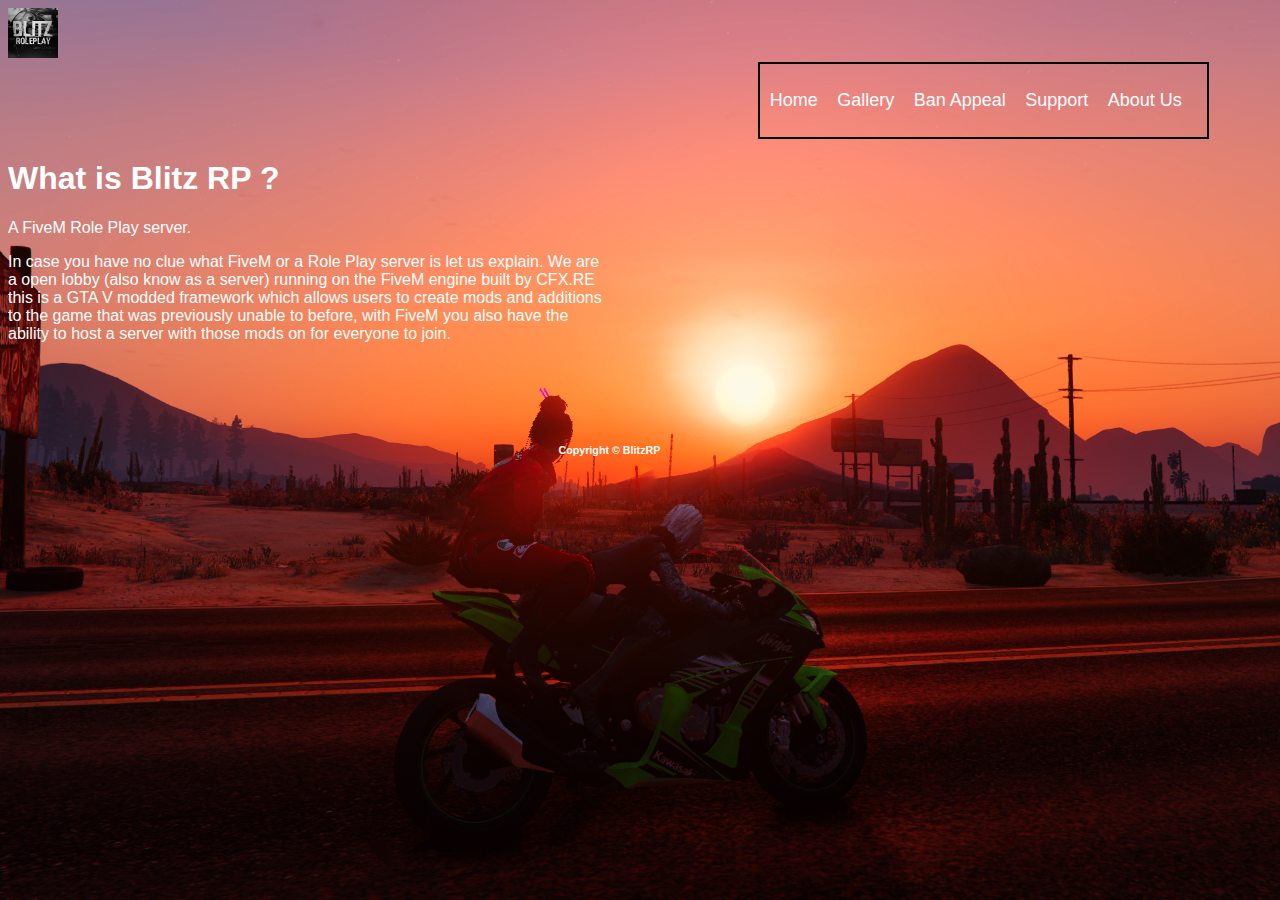
<file: index.html>
<!DOCTYPE html>
<html lang="en">
<head>
    <meta charset="UTF-8">
    <meta http-equiv="X-UA-Compatible" content="IE=edge">
    <meta name="viewport" content="width=device-width, initial-scale=1.0">
    <meta name="keywords" content="">
    <link rel="stylesheet" type="text/css" href="style.css">
    <link rel="shortcut icon" type="image/png" href="images/BlitzLogo.png"/>
    <title>Blitz RP</title>
</head>
<body>
    <header>
        <div class="container">
            <div id="blitzrp">
                <a href="index.html"><img src="images/BlitzLogo.png" alt="BlitzLogo"></a>
            </div>
            <nav id="navbar">
                <ul>
                    <li><a href="index.html">Home</a></li>
                    <li><a href="gallery.html">Gallery</a></li>
                    <li><a href="ban.html">Ban Appeal</a></li>
                    <li><a href="support.html">Support</a></li>
                    <li><a href="aboutus.html">About Us</a></li>
                </ul>
            </nav>
        </div>
    </header>
    <section id="whatis">
        <div class="container">
            <h1>What is Blitz RP ?</h1>
            <p>A FiveM Role Play server.</p>
            <p>In case you have no clue what FiveM or a Role Play server is let us explain. We are a open lobby (also know as a server) running on the FiveM engine built by CFX.RE this is a GTA V modded framework which allows users to create mods and additions to the game that was previously unable to before, with FiveM you also have the ability to host a server with those mods on for everyone to join.</p>

        </div>
    </section>
    <aside id="">
        <div class="container">

        </div>
    </aside>
    
    <footer id="footer">
        <div class="container">
            <h6>Copyright &copy BlitzRP</h6>
        </div>
    </footer>

</body>

</html>
</file>
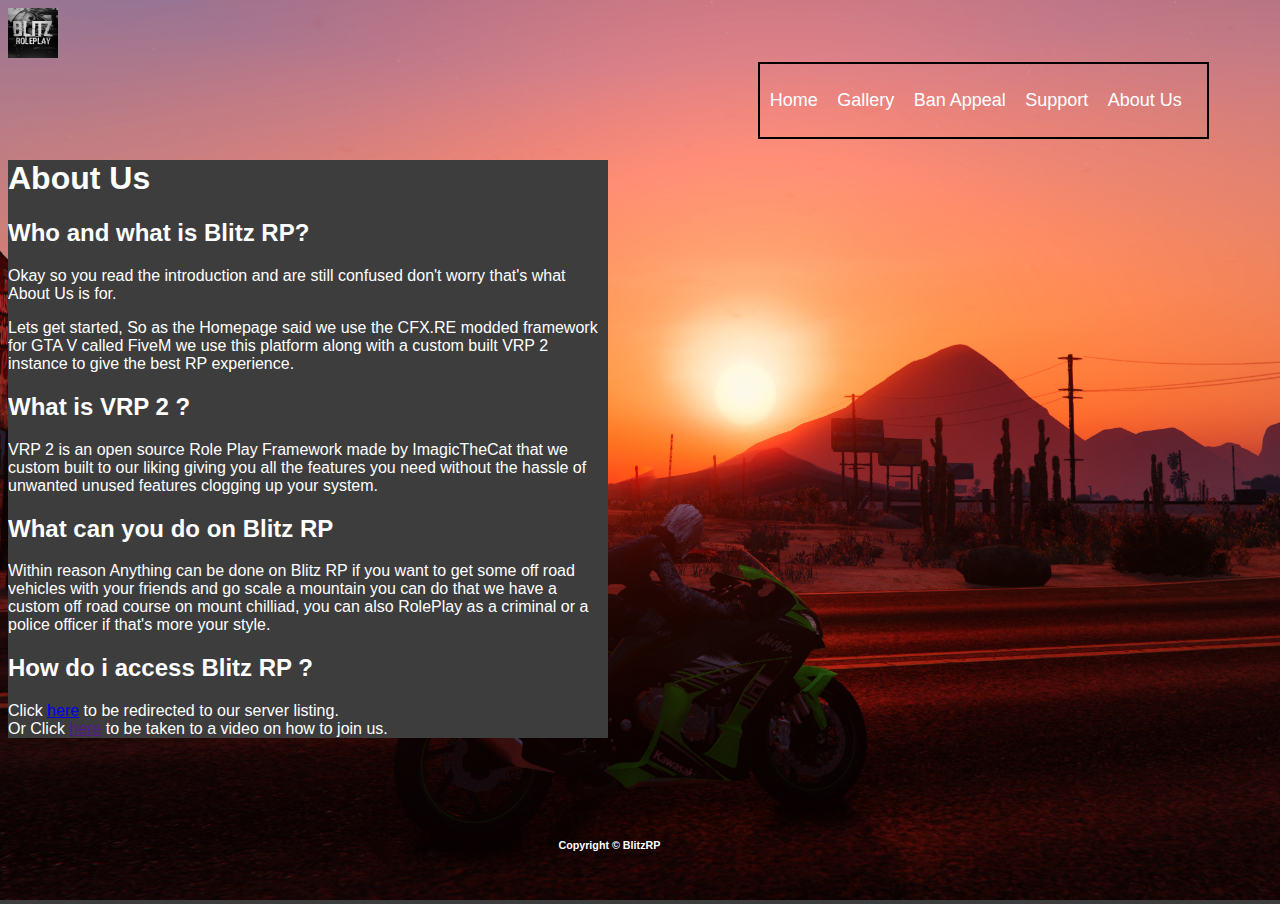
<file: aboutus.html>
<!DOCTYPE html>
<html lang="en">
<head>
    <meta charset="UTF-8">
    <meta http-equiv="X-UA-Compatible" content="IE=edge">
    <meta name="viewport" content="width=device-width, initial-scale=1.0">
    <link rel="stylesheet" type="text/css" href="style.css">
    <link rel="shortcut icon" type="image/png" href="images/BlitzLogo.png"/>
    <title>Blitz RP About Us</title>
</head>
<body>
    <header id="header">
        <div class="container">
            <div id="blitzrp">
                <a href="index.html"><img src="images/BlitzLogo.png" alt="BlitzLogo"></a>
            </div>
            <nav id="navbar">
                <ul>
                    <li><a href="index.html">Home</a></li>
                    <li><a href="gallery.html">Gallery</a></li>
                    <li><a href="ban.html">Ban Appeal</a></li>
                    <li><a href="support.html">Support</a></li>
                    <li><a href="aboutus.html">About Us</a></li>
                    
                </ul>
            </nav>
        </div>
    </header>
    <div class="container">
        <div id="aboutusleft">
            <div id="altext">
                <h1>About Us</h1>
                <h2>Who and what is Blitz RP?</h2>
                <div>
                    <div>
                        <p>Okay so you read the introduction and are still confused don't worry that's what About Us is for.</p>
                        <p>
                            Lets get started, So as the Homepage said we use the CFX.RE modded framework for GTA V called FiveM we use this platform along with a custom built VRP 2 instance to give the best RP experience.
                        </p>
                    </div>
                    <div>
                        <h2>What is VRP 2 ?</h2>
                        <p>
                            VRP 2 is an open source Role Play Framework made by ImagicTheCat that we custom built to our liking giving you all the features you need without the hassle of unwanted unused features clogging up your system.
                        </p>
                    </div>
                    <div>
                        <h2>What can you do on Blitz RP</h2>
                        <p>
                            Within reason Anything can be done on Blitz RP if you want to get some off road vehicles with your friends and go scale a mountain you can do that we have a custom off road course on mount chilliad, you can also RolePlay as a criminal or a police officer if that's more your style. 
                        </p>
                    </div>
                    <div>
                        <h2>How do i access Blitz RP ?</h2>
                        <p>
                            Click <a href="https://servers.fivem.net/servers/detail/kpvvqa" target=_blank>here</a> to be redirected to our server listing.
                            <br>
                            Or Click  <a href="">here</a> to be taken to a video on how to join us. 
                        </p>
                    </div>
                </div>
            </div>
        </div>
    </div>

    <footer id="footer">
        <div class="container">
            <h6>Copyright &copy BlitzRP</h6>
        </div>
    </footer>
</body>
</html>
</file>
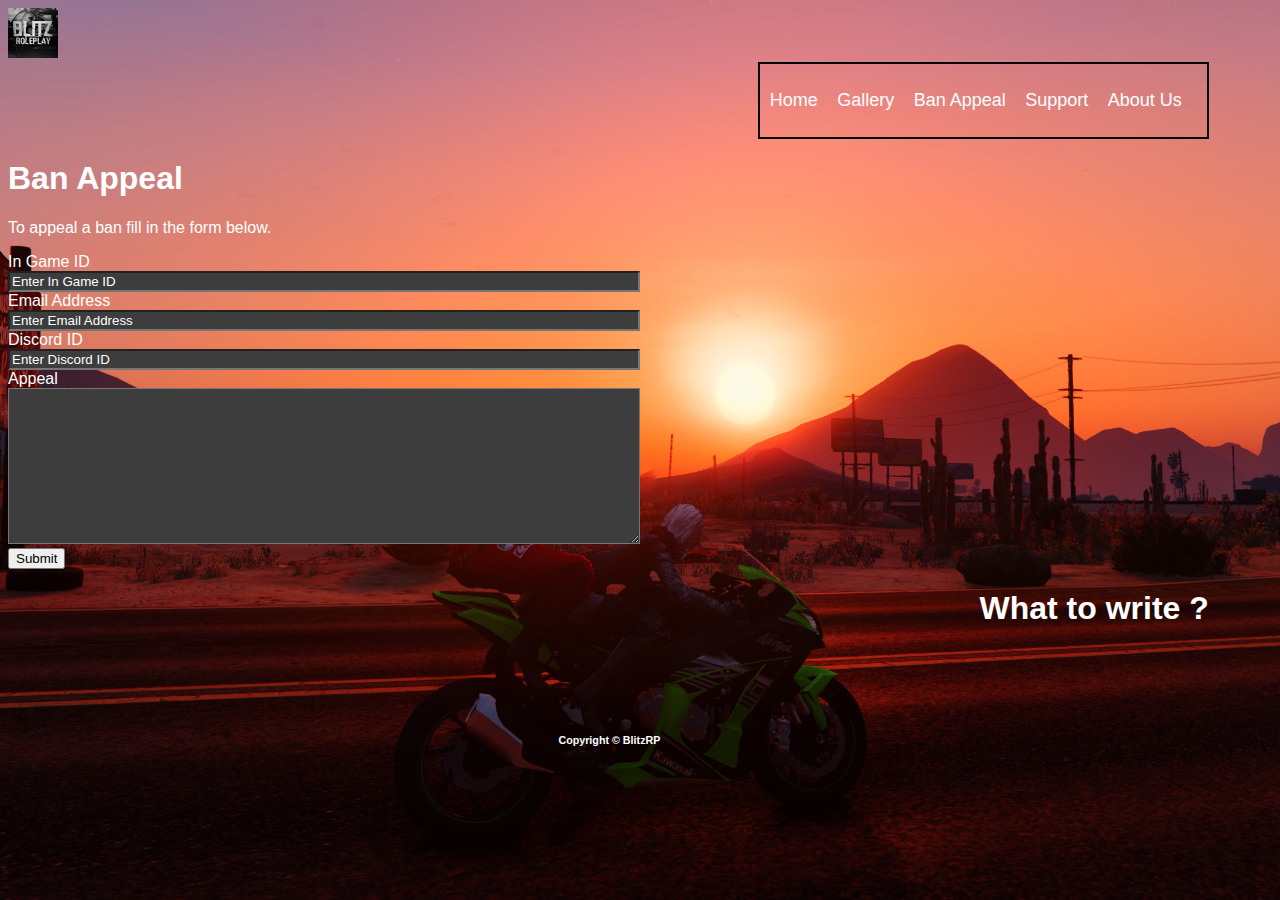
<file: ban.html>
<!DOCTYPE html>
<html lang="en">
<head>
    <meta charset="UTF-8">
    <meta http-equiv="X-UA-Compatible" content="IE=edge">
    <meta name="viewport" content="width=device-width, initial-scale=1.0">
    <link rel="stylesheet" type="text/css" href="style.css">
    <link rel="shortcut icon" type="image/png" href="images/BlitzLogo.png"/>
    <title>Blitz RP Ban Appeal</title>
</head>
<body>
    <header>
        <div class="container">
            <div id="blitzrp">
                <a href="index.html"><img src="images/BlitzLogo.png" alt="BlitzLogo"></a>
            </div>
            <nav id="navbar">
                <ul>
                    <li><a href="index.html">Home</a></li>
                    <li><a href="gallery.html">Gallery</a></li>
                    <li><a href="ban.html">Ban Appeal</a></li>
                    <li><a href="support.html">Support</a></li>
                    <li><a href="aboutus.html">About Us</a></li>
                </ul>
            </nav>
        </div>
    </header>

    <div class="container">
        <h1>Ban Appeal</h1>
        <p>To appeal a ban fill in the form below.</p>
    </div>





    <div class="form">
        <form action="process.php">
            <div>
                <label>In Game ID</label>
                <input type="text" name="gameid" placeholder="Enter In Game ID">
            </div>
            <div>
                <label>Email Address</label>
                <input type="email" name="email" placeholder="Enter Email Address">
            </div>
            <div>
                <label>Discord ID</label>
                <input type="text" name="discordid" placeholder="Enter Discord ID">
            </div>
            <div>
                <label>Appeal</label>
                <textarea name="appeal" id="" cols="70" rows="10"></textarea>
            </div>
            <div>
                <button>Submit</button>
            </div>
        </form>
    </div>

    <aside class="container">
        <div id="banaside"> 
            <div>
                <h1>What to write ?</h1>
            </div>
        </div>
    </aside>

    <footer id="footer">
        <div class="container">
            <h6>Copyright &copy BlitzRP</h6>
        </div>
    </footer>
</body>
</html>
</file>
<file: style.css>
*{
    box-sizing: border-box;

}
body{
    background-color: #3d3d3d;
    background-image: url(images/37.jpg);
    background-repeat: no-repeat;
    background-attachment: fixed;
    background-size: cover;
    background-position: center;
    
}
.container{
    width: 95%;
    font-family: Arial, Helvetica, sans-serif;
    color: #fff;
    overflow: hidden;

}

#blitzrp img{
    height: 50px;

}


#whatis{
    float: left;
    max-width: 50%;
}

#navbar{
    color: #fff;
    float: right;
    margin: auto;
    border: solid 2px black;
    padding: 10px 10px;
}

#navbar ul {
    padding: 0;
    list-style: none;
}


#navbar li{
    display: inline;

}
#navbar a{
    color: #fff;
    text-decoration: none;
    font-size: 18px;
    padding-right: 15px;
}





.row{
    display: flex;
    flex-wrap: wrap;
    padding: 0 4px;
}

.column{
    flex: 25%;
    max-width: 25%;
    padding: 0 4px;
}

.column img{
    margin-top: 8px;
    vertical-align: middle;
    width: 100%;
    border: 2px black solid;
}

@media screen and (max-width: 800px){
    .column{
        flex: 50%;
        max-width: 50%;
    }
}

@media screen and (max-width: 600px){
    .column{
        flex: 100%;
        max-width: 100%;
    }
}

#gallstart{
    text-align: center;
}

#gallend{
    text-align: center;
}


.form {
    font-family: Arial, Helvetica, sans-serif;
    color: #fff;
    overflow: hidden;
    width: 50%;
    clear: both;
}

.form input {
    width: 100%;
    clear: both;
    background-color: #3d3d3d;
    color: #fff;
}

.form textarea {
    width: 100%;
    clear: both;
    background-color: #3d3d3d;
    color: #fff;
}

::placeholder{
    color: #fff;
}


#footer{
    text-align:center ;
    position: relative;
    padding: 20px;
    margin-top: 40px;
}

#banaside{
    float: right;
    text-align: center;
    max-width: 50%;
    
}

#aboutusleft{
    max-width: 50%;
    background-color: #3d3d3d;
}
</file>
